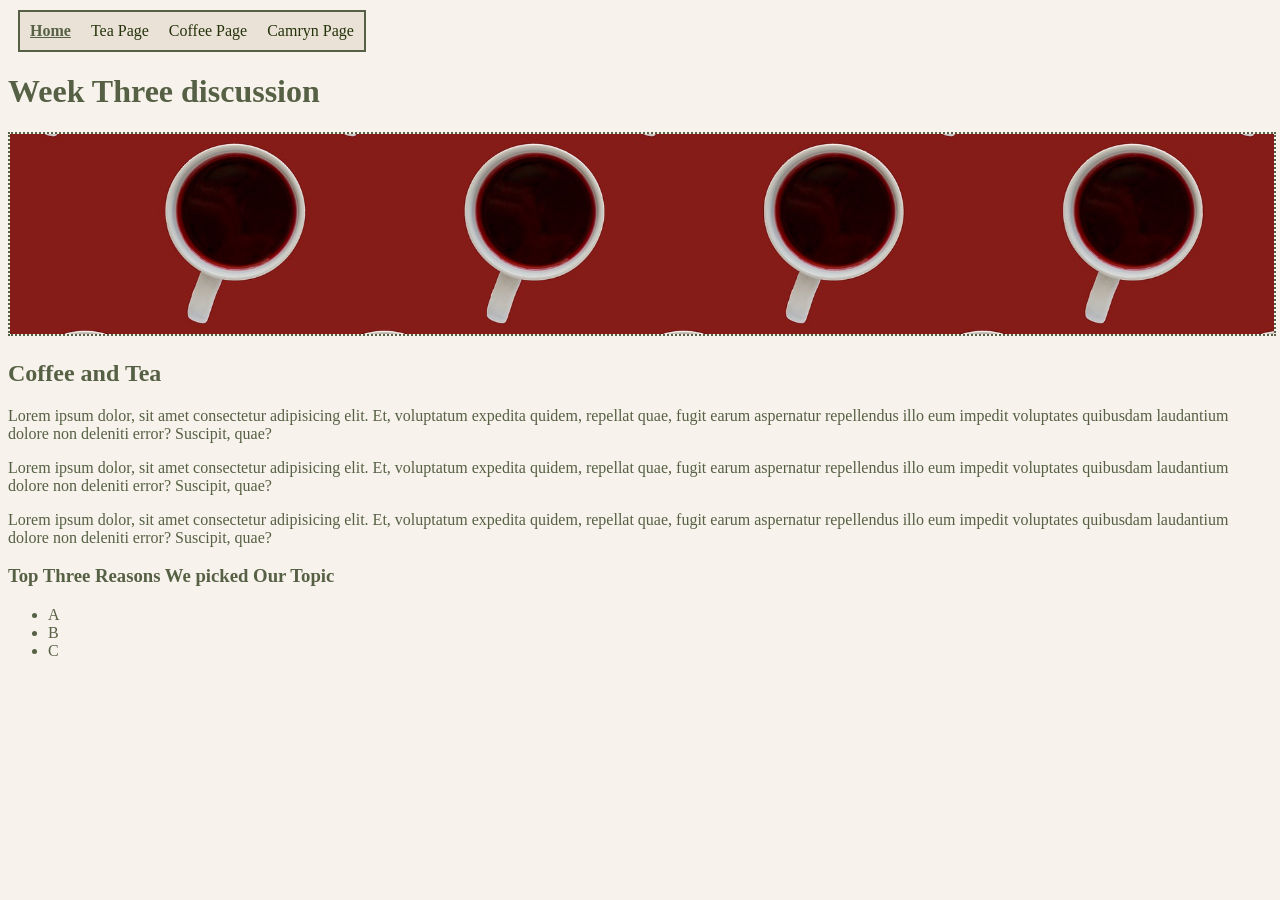
<file: index.html>
<!DOCTYPE html>
<html lang="en">
<head>
    <meta charset="UTF-8">
    <meta http-equiv="X-UA-Compatible" content="IE=edge">
    <meta name="viewport" content="width=device-width, initial-scale=1.0">
    <!-- <link rel="stylesheet" href="css/html5reset.css"> -->
    <link rel="stylesheet" href="css/style.css">
    <title>Week 3 Discussion</title>
</head>
<body>
    <header>
        <nav>
            <ul id="nav-items">
                <li><a href = "index.html" id="selected">Home</a></li>
                <li><a href="tea.html">Tea Page</a></li>
                <li><a href="coffee.html">Coffee Page</a></li>
                <li><a href="camryn.html">Camryn Page</a></li>
            </ul>
        </nav>
        <h1>Week Three discussion</h1>
        <img src = "images/cover_image.jpg" id="cover-image" alt = "">
    </header>

    <main>
        <h2>Coffee and Tea</h2>
        <p> Lorem ipsum dolor, sit amet consectetur adipisicing elit. Et, voluptatum expedita quidem, repellat quae, fugit earum aspernatur repellendus illo eum impedit voluptates quibusdam laudantium dolore non deleniti error? Suscipit, quae?
        </p>
        <p> Lorem ipsum dolor, sit amet consectetur adipisicing elit. Et, voluptatum expedita quidem, repellat quae, fugit earum aspernatur repellendus illo eum impedit voluptates quibusdam laudantium dolore non deleniti error? Suscipit, quae?
        </p>
        <p> Lorem ipsum dolor, sit amet consectetur adipisicing elit. Et, voluptatum expedita quidem, repellat quae, fugit earum aspernatur repellendus illo eum impedit voluptates quibusdam laudantium dolore non deleniti error? Suscipit, quae?
        </p>
        <h3>Top Three Reasons We picked Our Topic</h3>
        <ul>
            <li>A</li>
            <li>B</li>
            <li>C</li>
        </ul>
    </main>

</body>
</html>
</file>
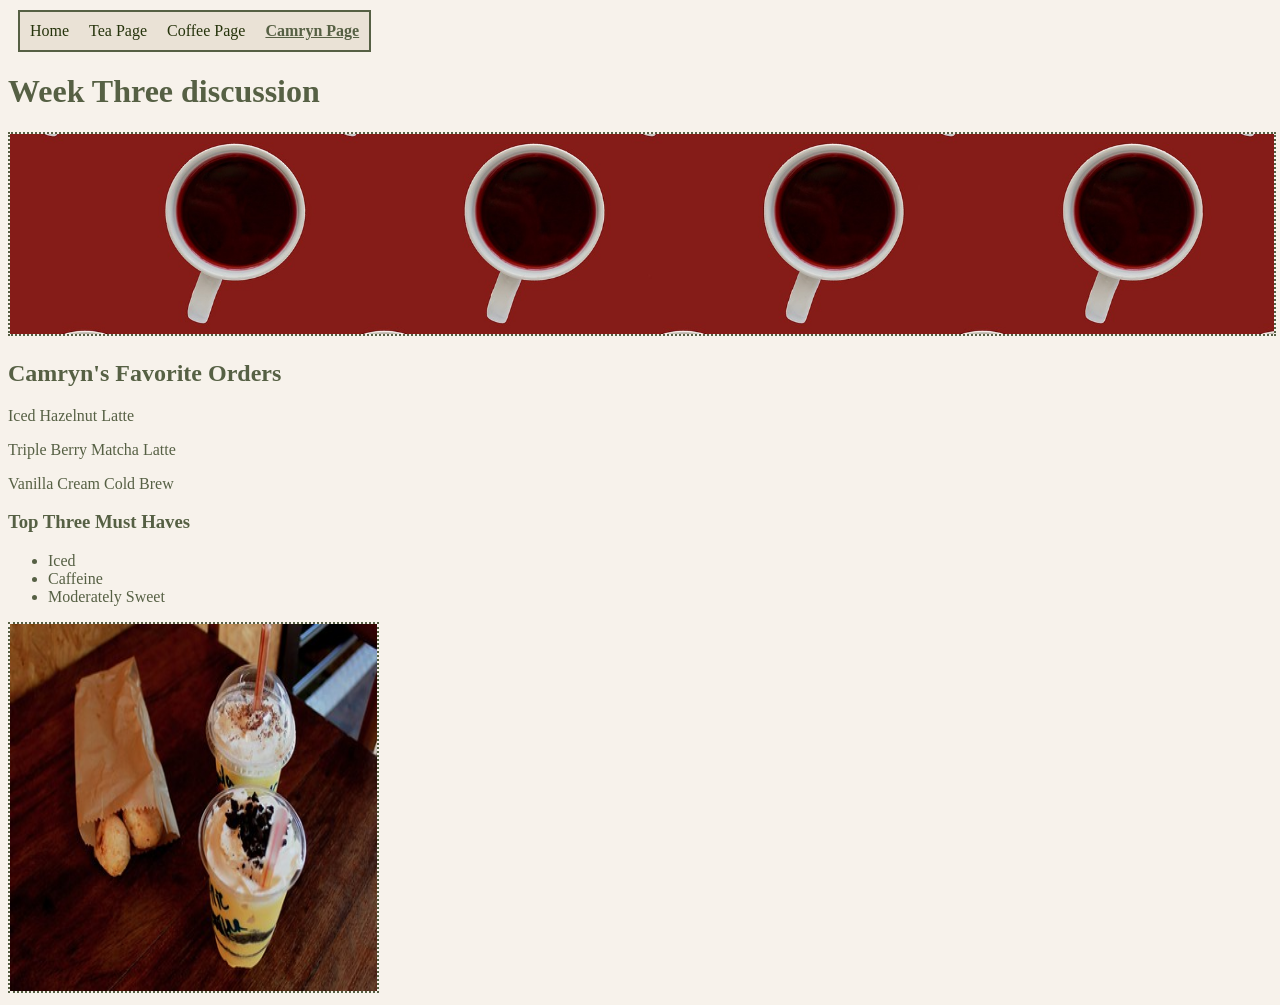
<file: camryn.html>
<!DOCTYPE html>
<html lang="en">
<head>
    <meta charset="UTF-8">
    <meta http-equiv="X-UA-Compatible" content="IE=edge">
    <meta name="viewport" content="width=device-width, initial-scale=1.0">
    <!-- <link rel="stylesheet" href="css/html5reset.css"> -->
    <link rel="stylesheet" href="css/style.css">
    <title>Week 3 Discussion</title>
</head>
<body>
    <header>
        <nav>
            <ul id="nav-items">
                <li><a href = "index.html">Home</a></li>
                <li><a href="tea.html">Tea Page</a></li>
                <li><a href="coffee.html">Coffee Page</a></li>
                <li><a href="camryn.html" id="selected">Camryn Page</a></li>
            </ul>
        </nav>
        <h1>Week Three discussion</h1>
        <img src = "images/cover_image.jpg" id="cover-image" alt = "">
    </header>

    <main>
        <h2>Camryn's Favorite Orders</h2>
        <p>Iced Hazelnut Latte</p>
        <p>Triple Berry Matcha Latte</p>
        <p>Vanilla Cream Cold Brew</p>
        <h3>Top Three Must Haves</h3>
        <ul>
            <li>Iced</li>
            <li>Caffeine</li>
            <li>Moderately Sweet</li>
        </ul>
        <img src="images/coffee10.jpg" alt="Iced Hazelnut Latte">
    </main>

</body>
</html>
</file>
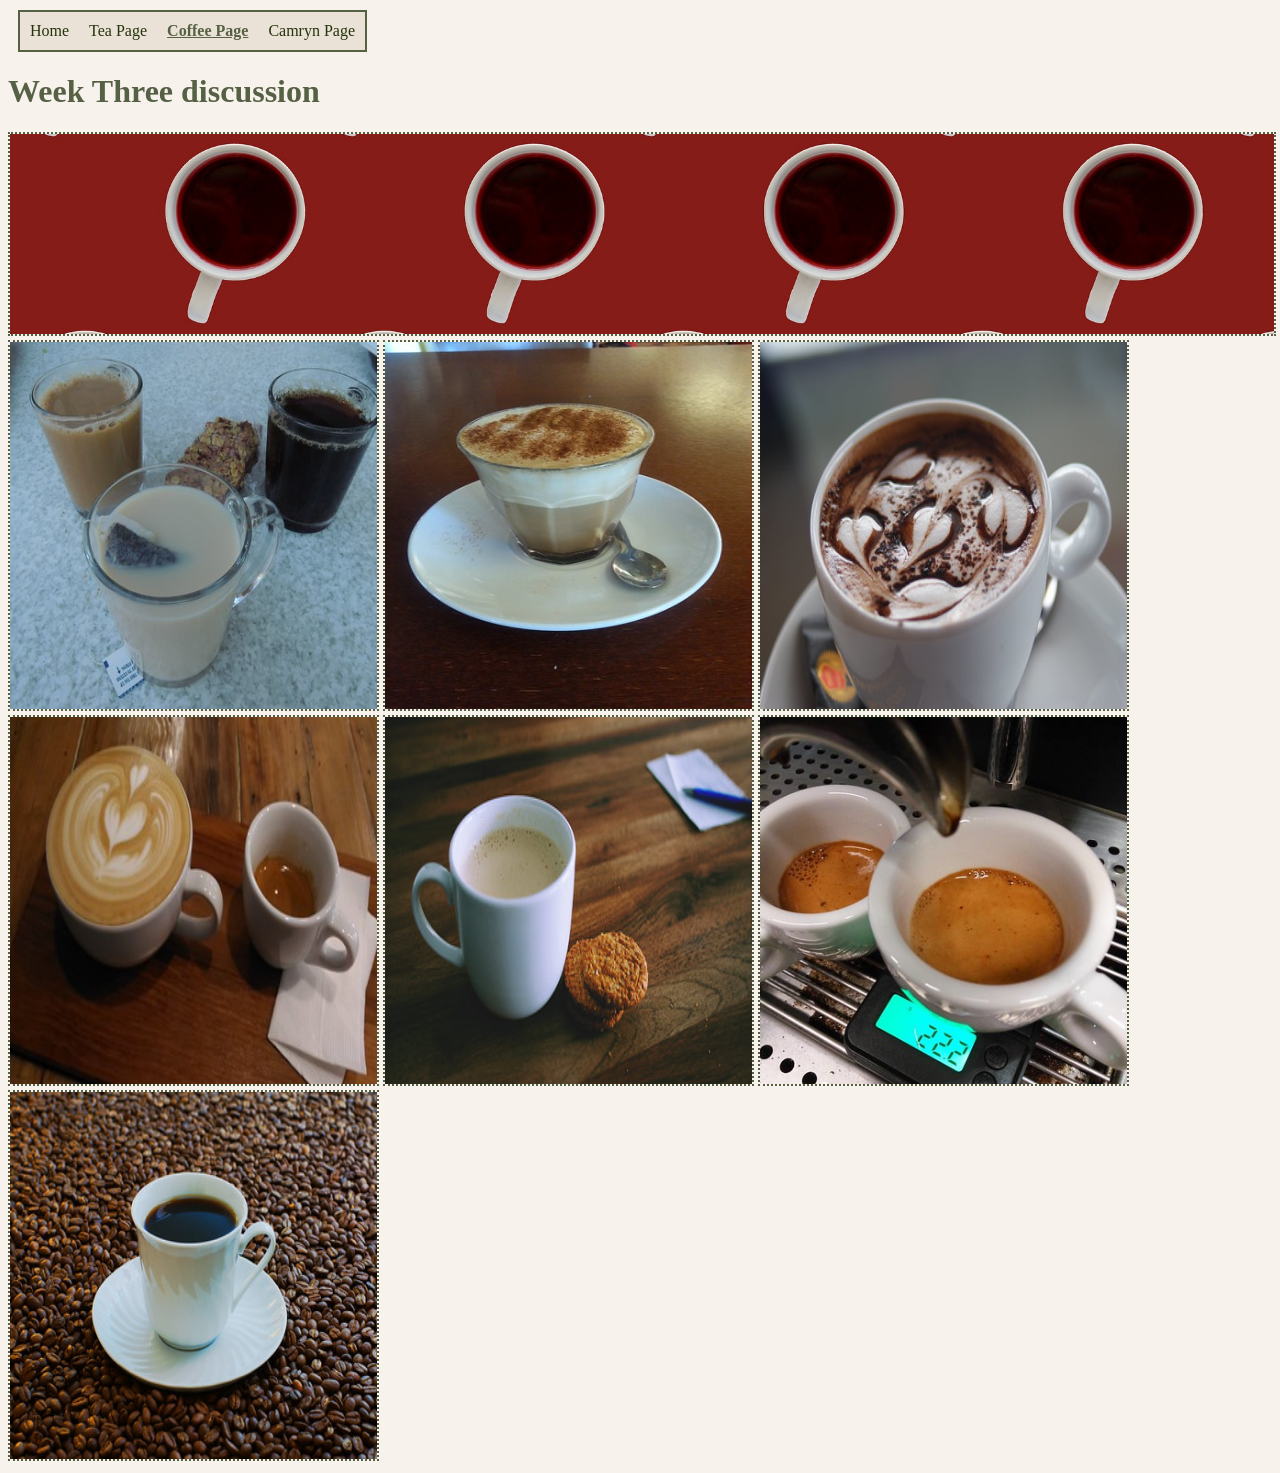
<file: coffee.html>
<!DOCTYPE html>
<html lang="en">
<head>
    <meta charset="UTF-8">
    <meta http-equiv="X-UA-Compatible" content="IE=edge">
    <meta name="viewport" content="width=device-width, initial-scale=1.0">
    <!-- <link rel="stylesheet" href="css/html5reset.css"> -->
    <link rel="stylesheet" href="css/style.css">
    <!-- <link rel="stylesheet" href="css/student1.css"> -->
    <!-- <link rel="stylesheet" href="css/student2.css"> -->
    <!-- <link rel="stylesheet" href="css/student3.css"> -->
    <title>Coffee</title>
</head>
<body>
    <header>
        <nav>
            <ul id="nav-items">
                <li><a href = "index.html">Home</a></li>
                <li><a href="tea.html">Tea Page</a></li>
                <li><a href="coffee.html" id="selected">Coffee Page</a></li>
                <li><a href="camryn.html">Camryn Page</a></li>
            </ul>
        </nav>
        <h1>Week Three discussion</h1>
        <img src = "images/cover_image.jpg" id="cover-image" alt = "">
    </header>
    <main>
        <img src="images/coffee1.jpg" alt="3 cups of coffee one with cream, one without, and a cookie">
        <img src="images/coffee2.jpg" alt="flat white coffee with a small spoon on a saucer">
        <img src="images/coffee3.jpg" alt="cappuccino with small hearts drawn on the top in milk foam">
        <img src="images/coffee4.jpg" alt="two cups of coffee one is a large latte with a heart in the milk foam the other is a small shot of espresso">
        <img src="images/coffee5.jpg" alt="cup of hot coffee with lots of milk and three oatmeal cookies">
        <img src="images/coffee8.jpg" alt="two shots of espresso being extracted into small cups">
        <img src="images/coffee9.jpg" alt="cup of black coffee sitting on a bed of coffee beans">
       
    </main>
    
</body>
</html>
</file>
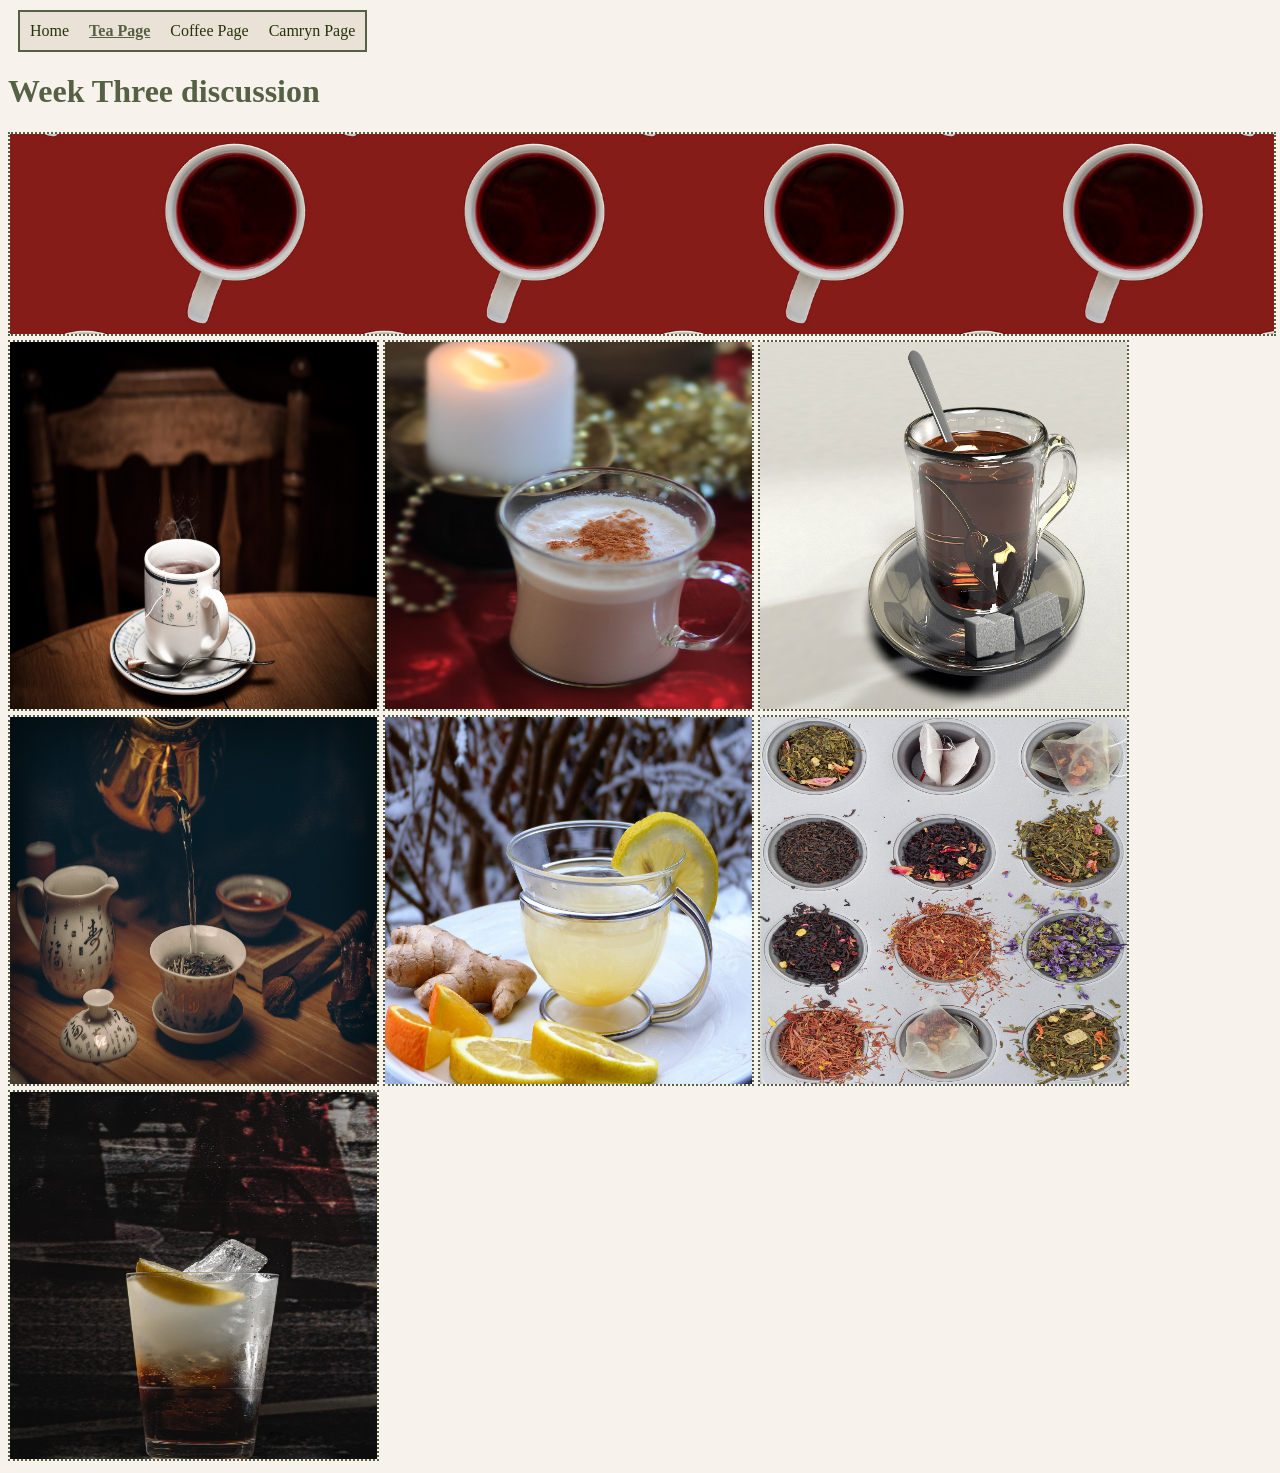
<file: tea.html>
<!DOCTYPE html>
<html lang="en">
<head>
    <meta charset="UTF-8">
    <meta http-equiv="X-UA-Compatible" content="IE=edge">
    <meta name="viewport" content="width=device-width, initial-scale=1.0">
    <link rel="stylesheet" href="css/style.css">
    <!-- <link rel="stylesheet" href="css/html5reset.css"> -->
    <title>Teas</title>
</head>
<body>
    <header>
        <nav>
            <ul id="nav-items">
                <li><a href = "index.html">Home</a></li>
                <li><a href="tea.html" id="selected">Tea Page</a></li>
                <li><a href="coffee.html">Coffee Page</a></li>
                <li><a href="camryn.html">Camryn Page</a></li>
            </ul>
        </nav>
        <h1>Week Three discussion</h1>
        <img src = "images/cover_image.jpg" id="cover-image" alt = "">
    </header>

    <main>
        <img src="images/black_tea.jpg" width = "200" alt="fancy tea mug with black_tea">
        <img src="images/chai_tea.jpg"  width = "200" alt="an indian chai">
        <img src="images/english_breakfast.jpg" width = "200" alt="a dark tea option">
        <img src="images/green_tea.jpg" width = "200" alt="a loose leaf green tea">
        <img src="images/lemon_ginger_tea.jpg" width = "200" alt="light tea with lemon and ginger">
        <img src="images/tea_collection.jpg" alt="collection of loose leaf tea">
        <img src="images/long_island_ice_tea.jpg" alt="a icy Long Island tea (alcoholic)">

    </main>
</body>
</html>
</file>
<file: css/style.css>
body {
    background-color: #F7F2EB;
    font-family: Times New Roman, Times, serif;
    color: #566044;
}

h1, h2, h3, h4, h5, h6 {
    font-weight: bold;
    color: #566044;
}

img {
    height: 367px;
    width: 367px;
    border: 2px dotted #566044;
}

#nav-items {
    display: flex;
    list-style-type: none;
    margin: 10px;
    padding: 10px;
    gap: 20px; 
    overflow: hidden;
    background-color: #EAE2D6;
    border: 2px solid #566044;
    width: max-content;
}

a {
    color: #25330b;
    text-decoration: none;
}

#selected {
    color: #566044;
    font-weight: bold;
    text-decoration: underline;
}

#cover-image {
    width: 100%;
    height: 200px;
    object-fit: cover;
}
</file>
